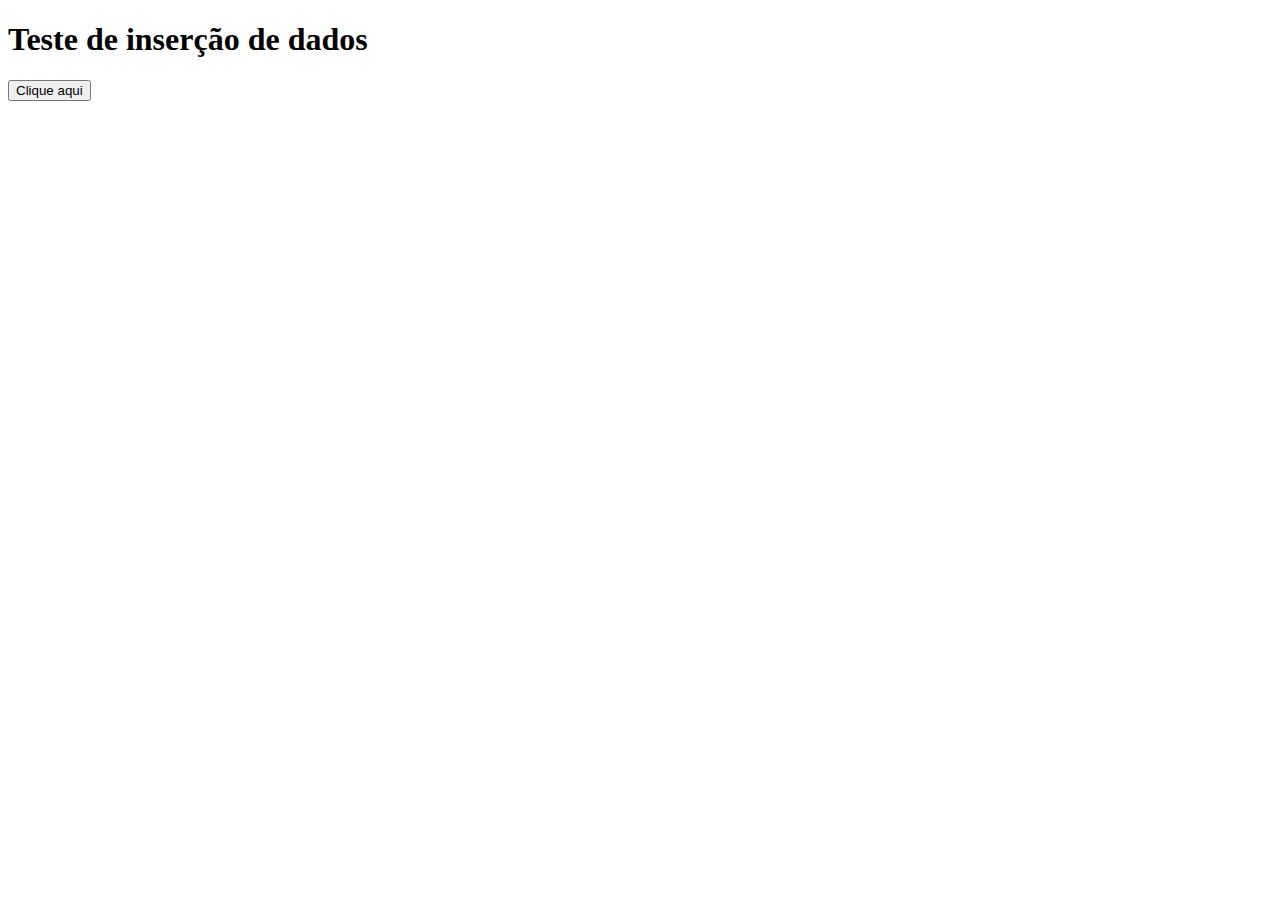
<file: day2/index.html>
<!DOCTYPE html>
<html lang="pt-br">
<head>
    <meta charset="UTF-8">
    <meta name="viewport" content="width=device-width, initial-scale=1.0">
    <title>Dados</title>
</head>
<body>
    <h1>Teste de inserção de dados</h1>
    <button onclick="abreprompt()"> Clique aqui</button>
    <script src="main.js"></script>
</body>
</html>
</file>
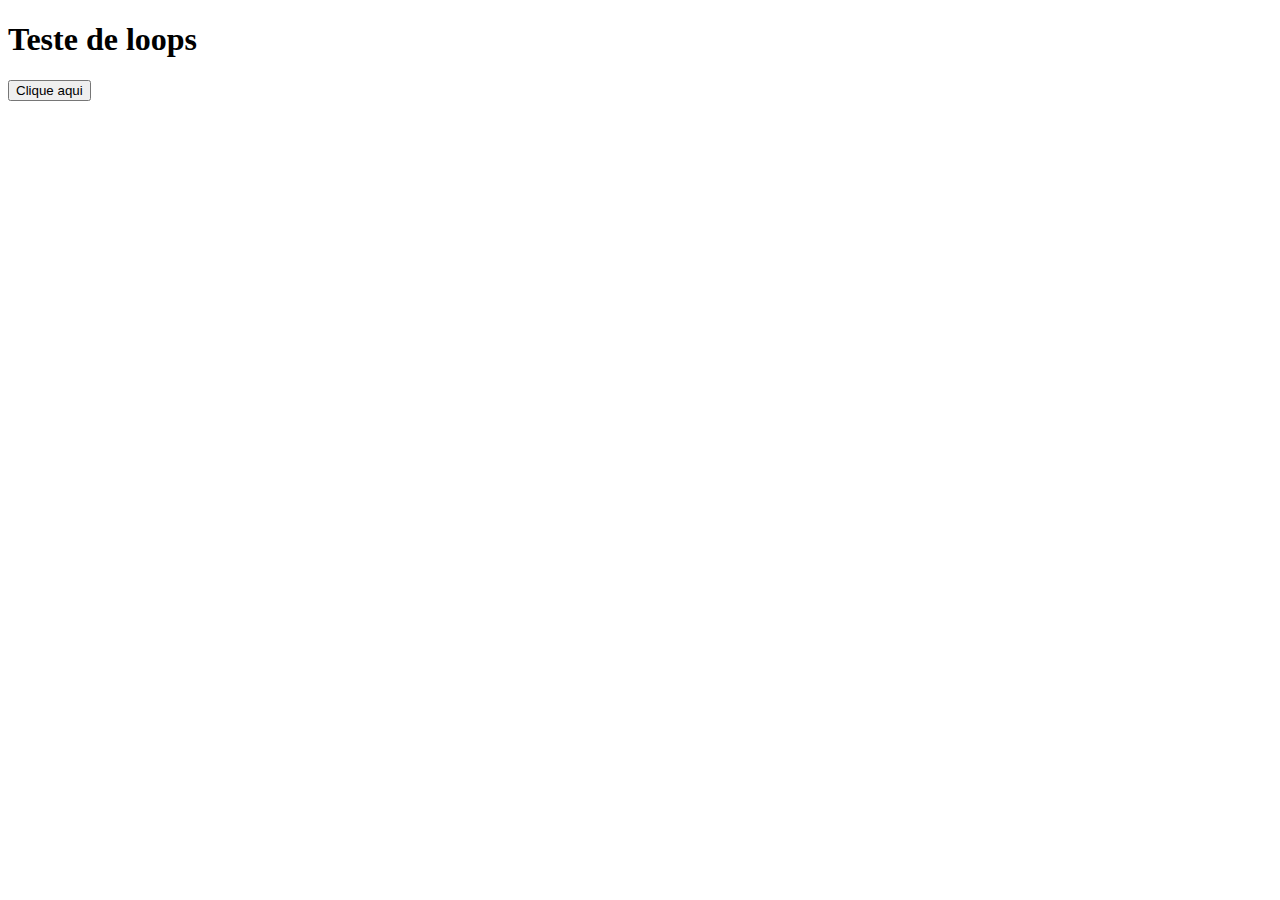
<file: day3/index.html>
<!DOCTYPE html>
<html lang="pt-br">
<head>
    <meta charset="UTF-8">
    <meta name="viewport" content="width=device-width, initial-scale=1.0">
    <title>Teste loop</title>
</head>
<body>
    <h1>Teste de loops</h1>
    <button onclick="abreprompt()"> Clique aqui</button>
    <script src="main.js"></script>
</body>
</html>
</file>
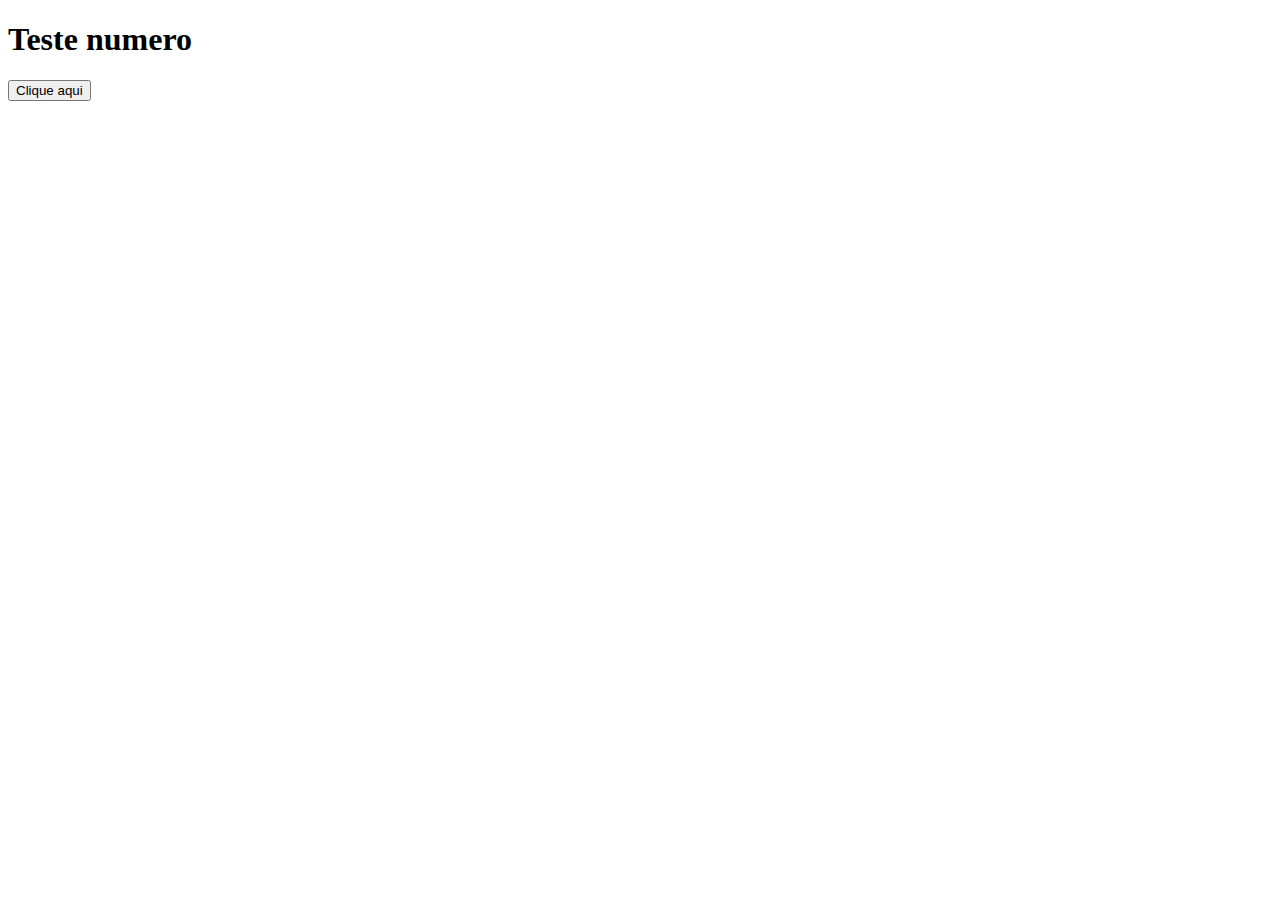
<file: day4/index.html>
<!DOCTYPE html>
<html lang="pt-br">
<head>
    <meta charset="UTF-8">
    <meta name="viewport" content="width=device-width, initial-scale=1.0">
    <title>Teste numero randomico</title>
</head>
<body>
    <h1>Teste numero</h1>
    <button onclick="abreprompt()"> Clique aqui</button>
    <script src="main.js"></script>
</body>
</html>
</file>
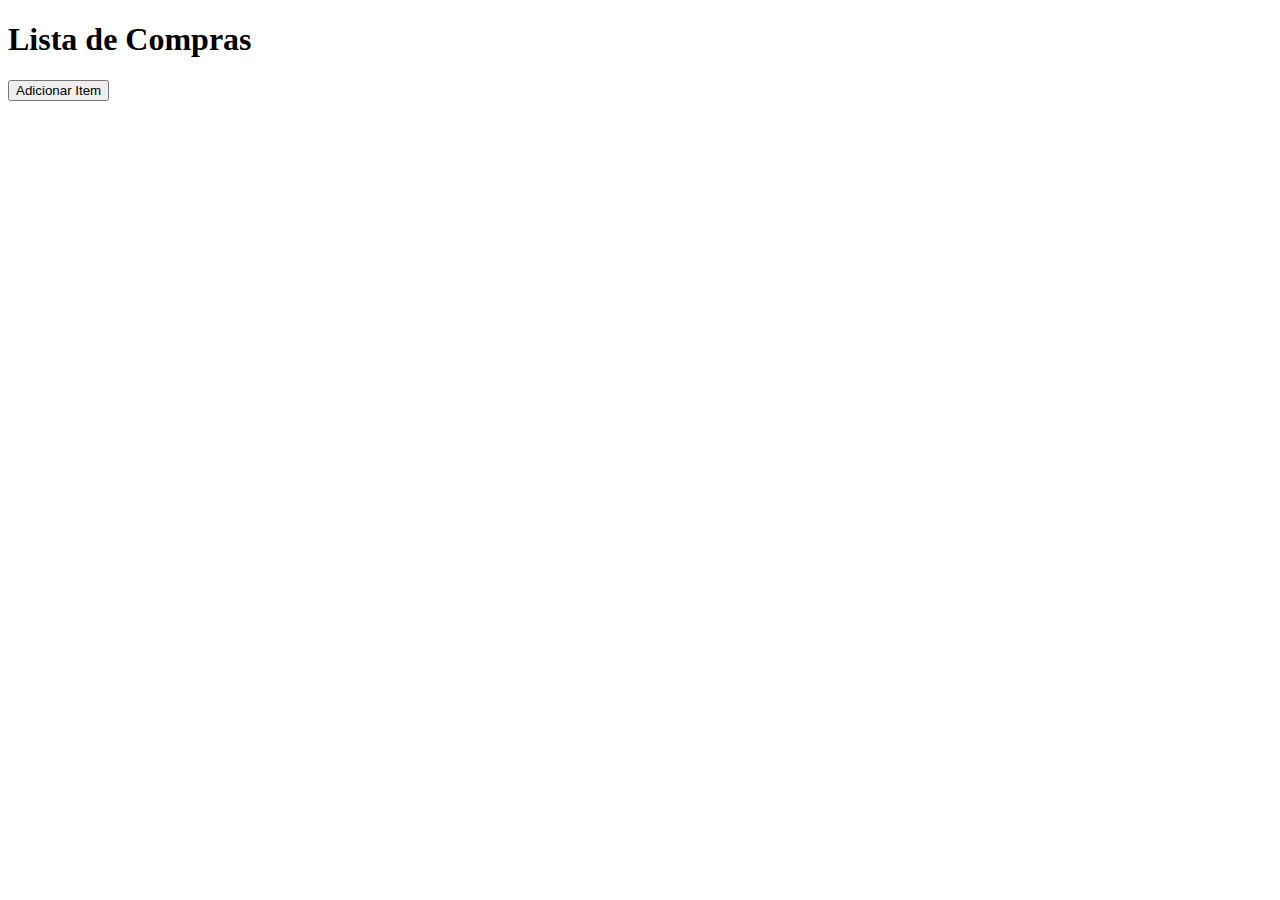
<file: day5/index.html>
<!DOCTYPE html>
<html lang="pt-br">
<head>
    <meta charset="UTF-8">
    <meta name="viewport" content="width=device-width, initial-scale=1.0">
    <title>Lista de Compras</title>
</head>
<body>
    <h1>Lista de Compras</h1>
    <button onclick="adicionarItem()"> Adicionar Item</button>
    <div id="lista-compras"></div>
    <script src="main.js"></script>
</body>
</html>
</file>
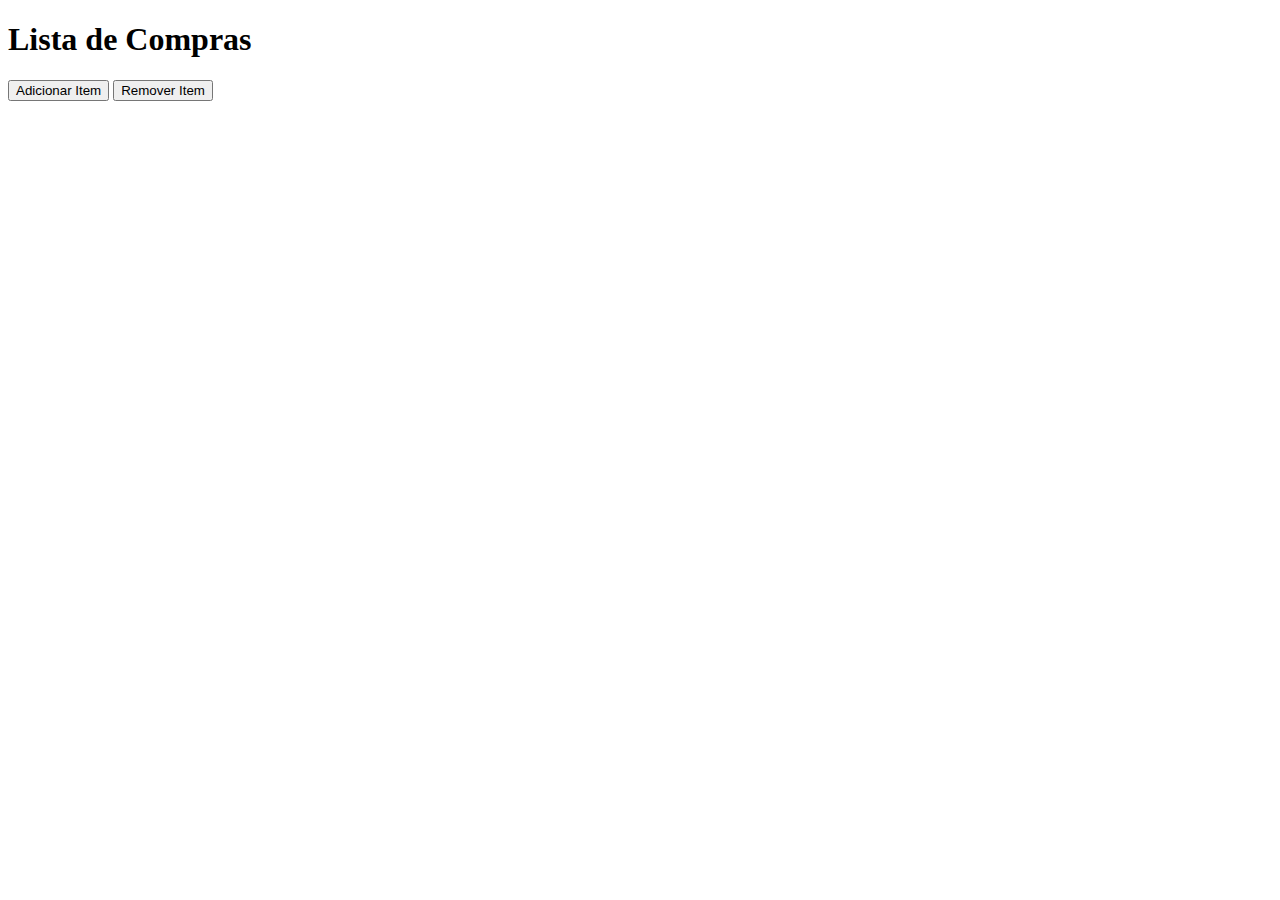
<file: day6/index.html>
<!DOCTYPE html>
<html lang="pt-br">
<head>
    <meta charset="UTF-8">
    <meta name="viewport" content="width=device-width, initial-scale=1.0">
    <title>Lista de Compras</title>
</head>
<body>
    <h1>Lista de Compras</h1>
    <button onclick="adicionarItem()"> Adicionar Item</button>
    <button onclick="removerItem()"> Remover Item</button>
    <div id="lista-compras"></div>
    <script src="main.js"></script>
</body>
</html>
</file>
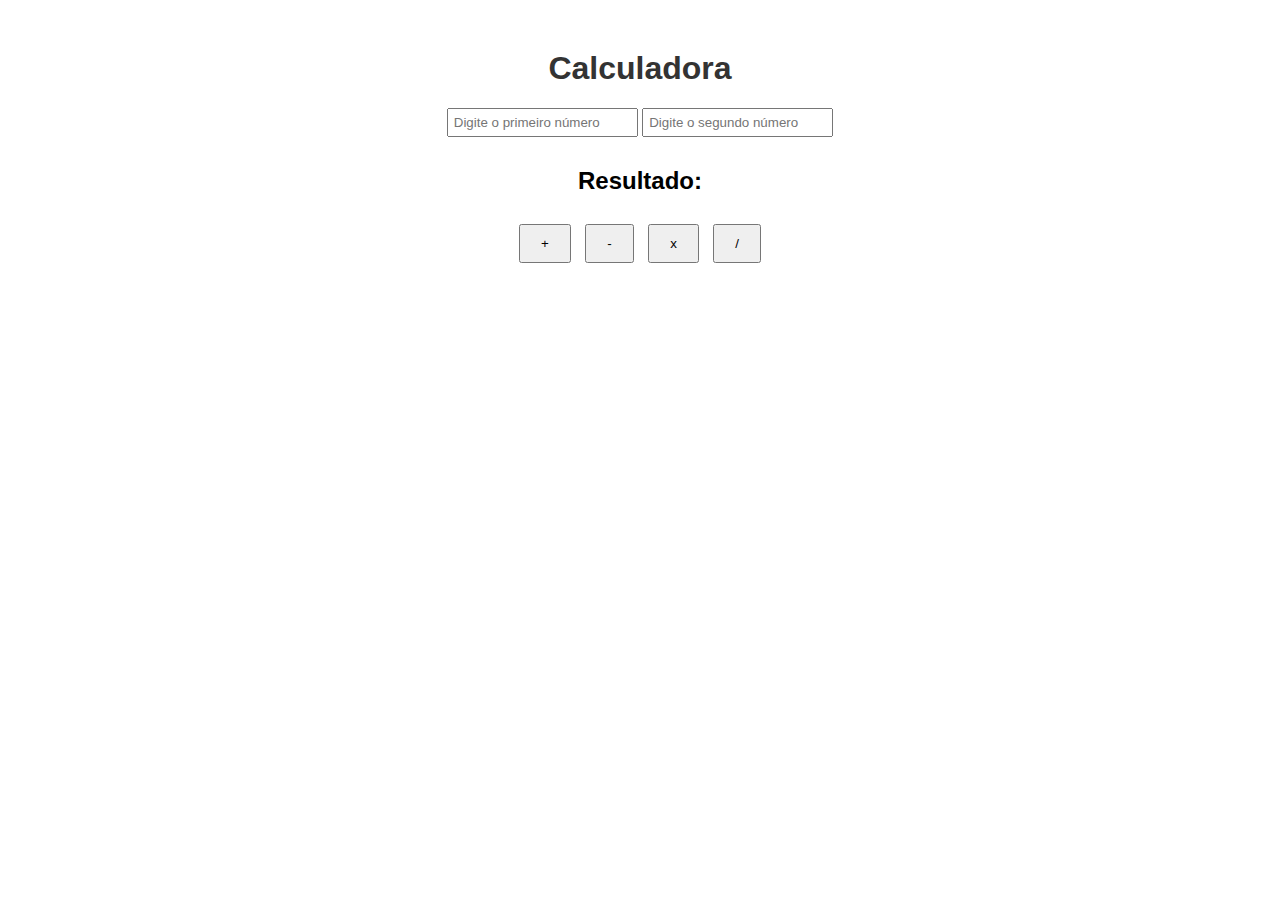
<file: day7/index.html>
<html>
<head>
  <title>Calculadora</title>
  <link rel="stylesheet" type="text/css" href="style.css">
</head>
<body>
  <h1>Calculadora</h1>

  <input id="num1" type="text" placeholder="Digite o primeiro número">
  <input id="num2" type="text" placeholder="Digite o segundo número">

  <h2>Resultado:</h2>
  <p id="resultado"></p>

  <button onclick="calcular('soma')">+</button>
  <button onclick="calcular('subtracao')">-</button>
  <button onclick="calcular('multiplicacao')">x</button>
  <button onclick="calcular('divisao')">/</button>

  <script src="main.js"></script>
</body>
</html>
</file>
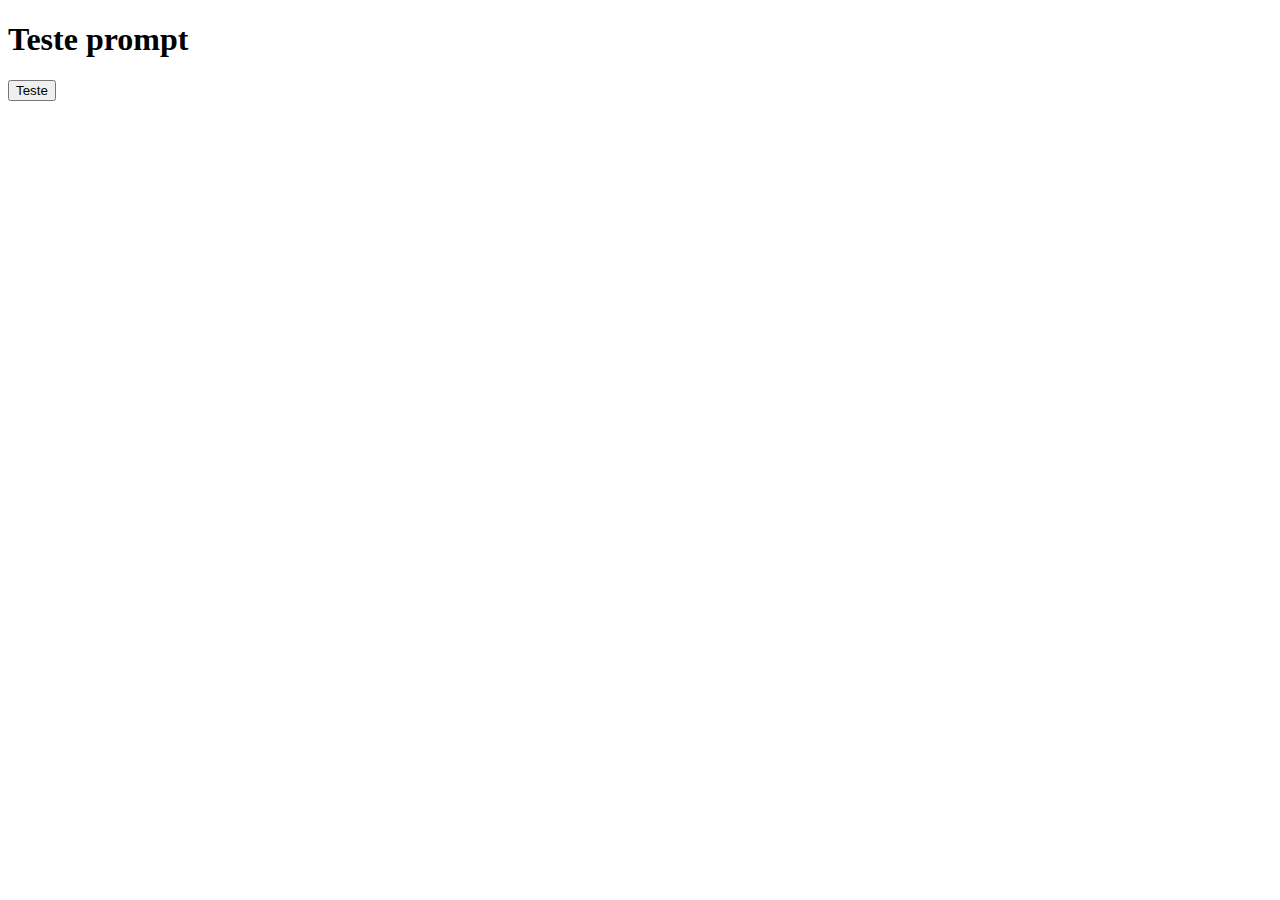
<file: day2/teste.html>
<!DOCTYPE html>
<html lang="en">
<head>
    <meta charset="UTF-8">
    <meta name="viewport" content="width=device-width, initial-scale=1.0">
    <title>Teste</title>
</head>
<body>
    <h1> Teste prompt</h1>
    <button onclick="mostraprompt()">Teste</button>
    <script src="testemain.js"></script>
</body>
</html>
</file>
<file: day7/style.css>
body {
    font-family: Arial, sans-serif;
    text-align: center;
    margin-top: 50px;
  }
  
  h1 {
    color: #333;
  }
  
  input[type="text"] {
    padding: 5px;
    margin-bottom: 10px;
  }
  
  button {
    padding: 10px 20px;
    margin: 5px;
  }
  
  #resultado {
    font-size: 24px;
    color: #333;
  }
</file>
